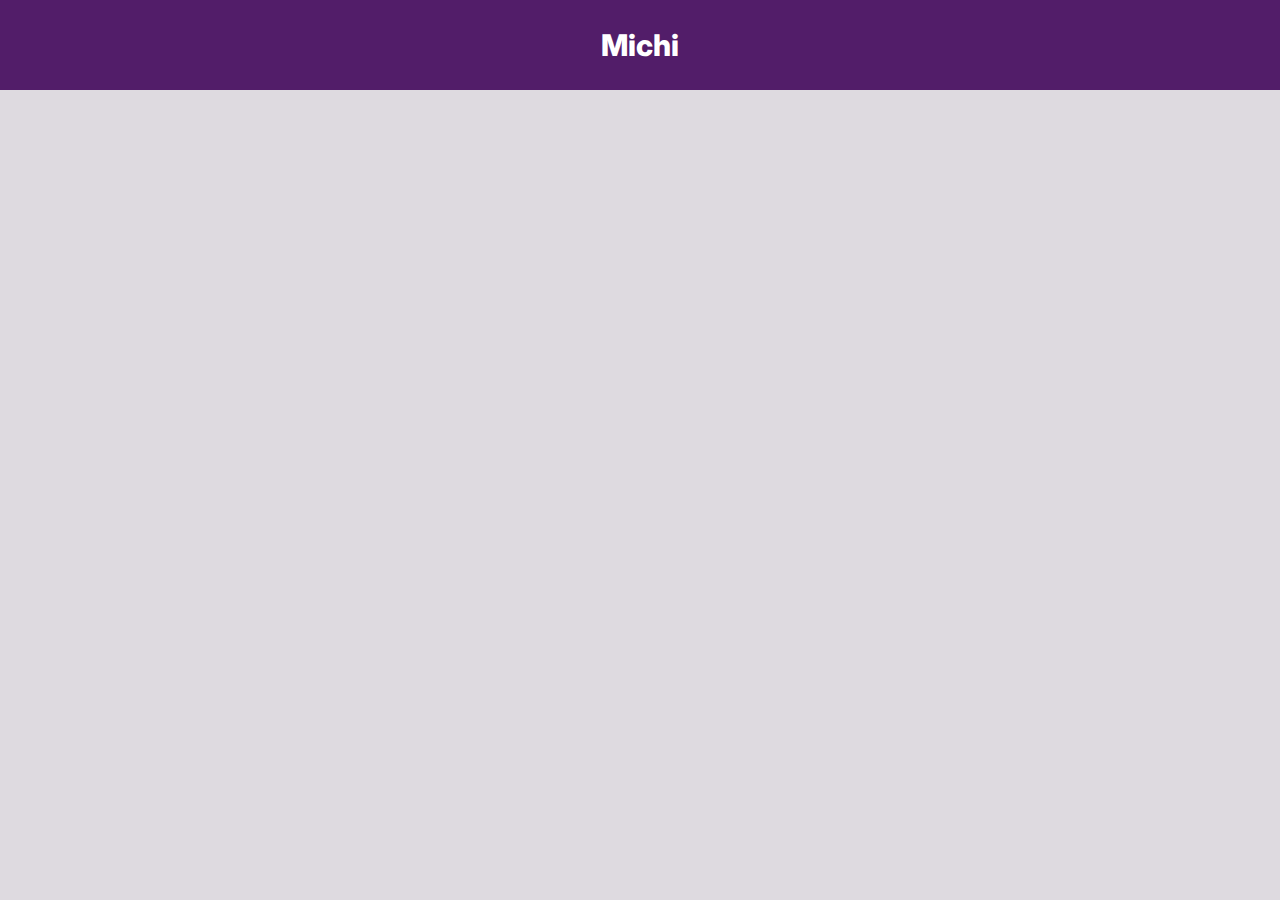
<file: Vista/index.html>
<!DOCTYPE html>
<html lang="en">
<head>
    <meta charset="UTF-8">
    <meta http-equiv="X-UA-Compatible" content="IE=edge">
    <meta name="viewport" content="width=device-width, initial-scale=1.0">
    <link rel="preconnect" href="https://fonts.googleapis.com">
    <link rel="preconnect" href="https://fonts.gstatic.com" crossorigin>
    <link href="https://fonts.googleapis.com/css2?family=Inter:wght@200&display=swap" rel="stylesheet">
    <link rel="stylesheet" href="../Vista/style.css">
    <title>Administrador</title>
</head>
<body>
  <nav id="navVar">
    <a href="../Vista/index.html" class="navVar--home">Michi</a>
  </nav>
  <article id="ArtCat"> 
  </article>

    <script src="../Controlador/main.js"></script>
</body>
</html>
</file>
<file: Vista/style.css>
html, body{
    margin:0;
    font-family: 'Inter', sans-serif;
    background-color: #dedae0
}
#navVar{
    width: 100%;
    height: 10vh;
    display: flex;
    align-items: center;
    

    background-color: rgb(82, 29, 105);
}
.navVar--home{
   text-decoration: none;
   font-weight:800;
   font-size: 30px;
   margin: 0 auto;
   color:#fff;
}

.tr--cat{
    width:100px;
}

#ArtCat{
    display: flexbox;
    width: 80%;
    margin:0 auto;
    margin-top:15px;
    
}

.td{
    width: 50px;
    height: 50px;
}

.td--but{
    display:flex;
    
}

.butt{
    border:none;
    background: none;
}

.butt--a{
    text-decoration: none;
    color: #000;
    font-weight: bold;
    font-size: 20px;
}

.tr{
    
}
</file>
